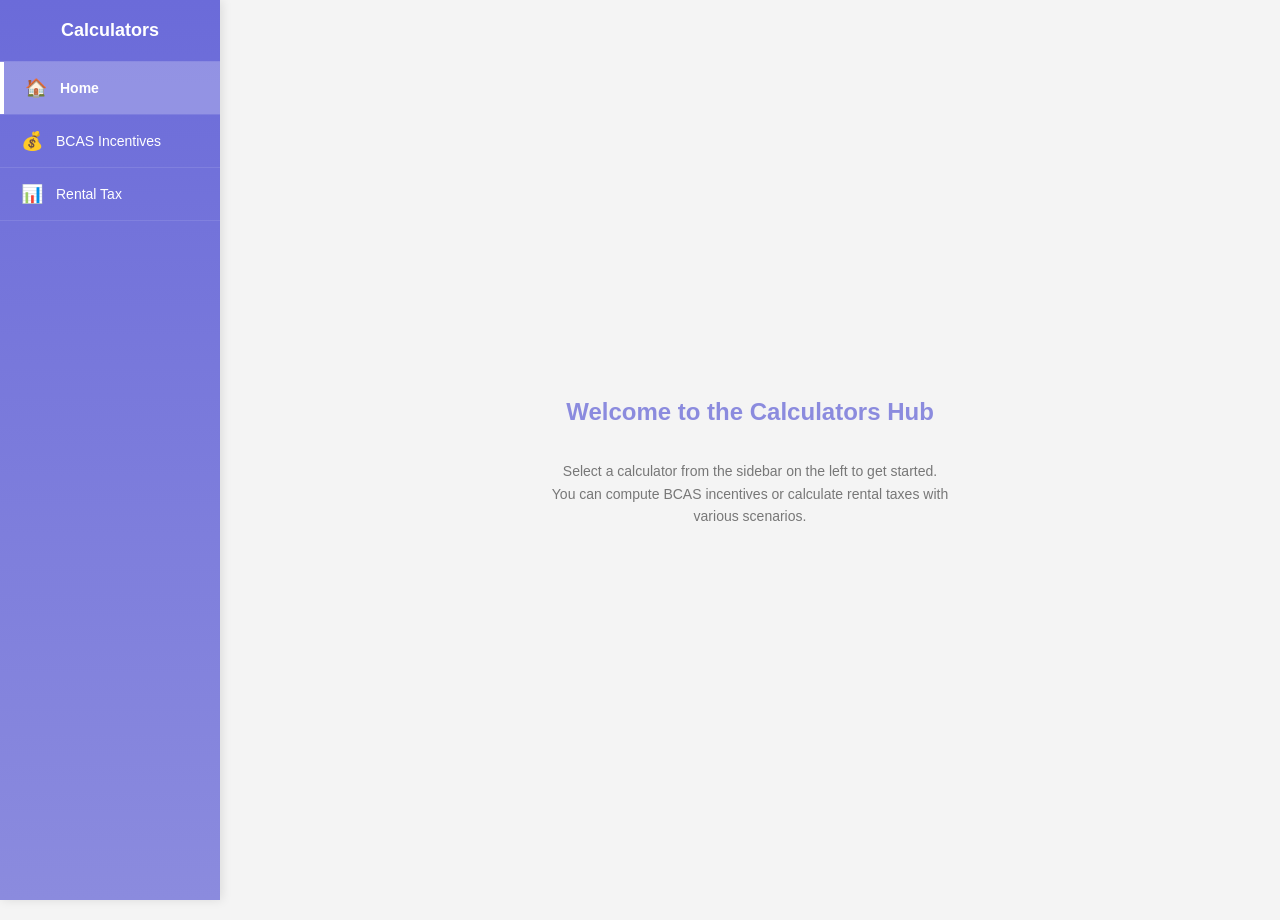
<file: index.html>
<!DOCTYPE html>
<html lang="en">
<head>
  <meta charset="UTF-8">
  <meta name="viewport" content="width=device-width, initial-scale=1.0, maximum-scale=1.0, user-scalable=no">
  <title>Calculators</title>
  <link rel="stylesheet" href="scripts/general.css">
  <link rel="stylesheet" href="scripts/sidebar.css">
  <style>
    .welcome-container {
      display: flex;
      flex-direction: column;
      align-items: center;
      justify-content: center;
      height: calc(100vh - 40px);
      text-align: center;
      color: #555;
    }
    .welcome-container h2 {
      color: #8b8bde;
      margin-bottom: 20px;
    }
    .welcome-container p {
      font-size: 14px;
      color: #777;
      max-width: 400px;
      line-height: 1.6;
    }
  </style>
</head>
<body>

<script src="scripts/sidebar.js"></script>

<!-- Sidebar Navigation -->
<nav class="sidebar">
  <div class="sidebar-header">
    <h3>Calculators</h3>
  </div>
  <ul class="sidebar-menu">
    <li class="sidebar-item">
      <a href="index.html" class="sidebar-link active">
        <span class="sidebar-icon">🏠</span>
        <span class="sidebar-text">Home</span>
      </a>
    </li>
    <li class="sidebar-item">
      <a href="bcas-incentives-calculator.html" class="sidebar-link">
        <span class="sidebar-icon">💰</span>
        <span class="sidebar-text">BCAS Incentives</span>
      </a>
    </li>
    <li class="sidebar-item">
      <a href="rental-tax-calculator.html" class="sidebar-link">
        <span class="sidebar-icon">📊</span>
        <span class="sidebar-text">Rental Tax</span>
      </a>
    </li>
  </ul>
</nav>

<!-- Main Content -->
<div class="main-content">
  <div class="welcome-container">
    <h2>Welcome to the Calculators Hub</h2>
    <p>Select a calculator from the sidebar on the left to get started. You can compute BCAS incentives or calculate rental taxes with various scenarios.</p>
  </div>
</div>

</body>
</html>
</file>
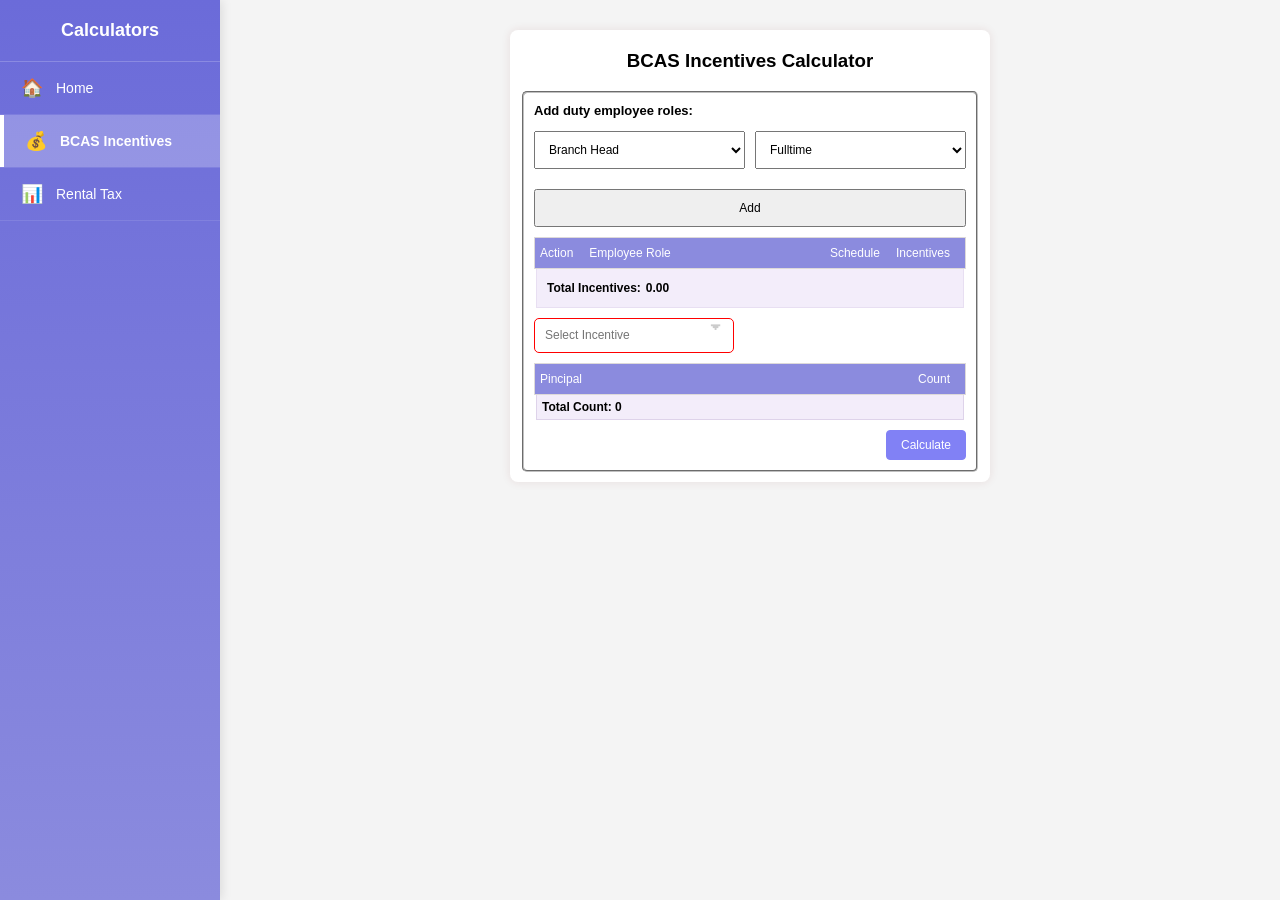
<file: bcas-incentives-calculator.html>
<!DOCTYPE html>
<html lang="en">
<head>
  <meta charset="UTF-8">
  <meta name="viewport" content="width=device-width, initial-scale=1.0, maximum-scale=1.0, user-scalable=no">
  <title>BCAS Incentives Calculator</title>
  <link rel="stylesheet" href="scripts/general.css">
  <link rel="stylesheet" href="scripts/sidebar.css">
  <script src="https://code.jquery.com/jquery-3.6.0.min.js"></script>
  <style>
    /* BCAS Calculator Mobile Styles */
    .bcas-form-group {
      margin-bottom: 10px;
    }
    
    .bcas-form-row {
      display: flex;
      flex-wrap: wrap;
      gap: 10px;
      align-items: center;
    }
    
    .bcas-form-row select {
      flex: 1;
      min-width: 120px;
    }
    
    .bcas-total-row {
      display: flex;
      justify-content: flex-start;
      align-items: center;
      padding: 8px 10px;
      flex-wrap: nowrap;
      gap: 5px;
    }
    
    .bcas-total-row p {
      margin: 4px 0;
    }
    
    #totalIncentives {
      margin-left: 0 !important;
    }
    
    /* Count input fields - fixed sizing for desktop */
    .count-input {
      box-sizing: border-box;
      width: 120px;
      min-width: 100px;
    }
    
    /* Fixed size for delete button */
    #employeetable button {
      min-width: 20px !important;
      max-width: 20px !important;
      min-height: 20px !important;
      max-height: 20px !important;
      padding: 0 !important;
      font-size: 10px !important;
    }
    
    /* Mobile Responsive */
    @media (max-width: 768px) {
      .bcas-form-row {
        flex-direction: column;
        gap: 8px;
      }
      
      .bcas-form-row select,
      .bcas-form-row button {
        width: 100% !important;
      }
      
      .bcas-total-row {
        justify-content: center;
        text-align: center;
        gap: 8px;
      }
      
      #totalIncentives {
        margin-left: 0 !important;
      }
      
      /* Count inputs for mobile - medium size */
      #PEPPbracket .count-input {
        width: 100px !important;
        min-width: 80px !important;
      }
    }
    
    @media (max-width: 480px) {
      .calculator fieldset {
        padding: 8px !important;
      }
      
      .calculator h3 {
        font-size: 14px !important;
      }
      
      .calculator p {
        font-size: 11px !important;
      }
      
      .bcas-form-row select {
        font-size: 11px !important;
        padding: 6px 4px !important;
      }
      
      .bcas-form-row button {
        font-size: 11px !important;
        padding: 6px 8px !important;
      }
      
      #totalIncentive,
      #totalIncentives {
        font-size: 14px !important;
      }
      
      #totaltrxcount {
        font-size: 14px !important;
      }
      
      .dropdown input {
        font-size: 11px !important;
        padding: 6px 8px !important;
        height: 32px !important;
      }
      
      .button-blue {
        height: 28px !important;
        font-size: 11px !important;
      }
      
      /* Ensure inputs are wide enough in small mobile */
      #PEPPbracket .count-input {
        width: 90px !important;
        min-width: 70px !important;
        font-size: 12px !important;
        height: 26px !important;
      }
    }
  </style>
</head>
<body>

<!-- Sidebar Navigation -->
<nav class="sidebar">
  <div class="sidebar-header">
    <h3>Calculators</h3>
  </div>
  <ul class="sidebar-menu">
    <li class="sidebar-item">
      <a href="index.html" class="sidebar-link">
        <span class="sidebar-icon">🏠</span>
        <span class="sidebar-text">Home</span>
      </a>
    </li>
    <li class="sidebar-item">
      <a href="bcas-incentives-calculator.html" class="sidebar-link active">
        <span class="sidebar-icon">💰</span>
        <span class="sidebar-text">BCAS Incentives</span>
      </a>
    </li>
    <li class="sidebar-item">
      <a href="rental-tax-calculator.html" class="sidebar-link">
        <span class="sidebar-icon">📊</span>
        <span class="sidebar-text">Rental Tax</span>
      </a>
    </li>
  </ul>
</nav>

<!-- Main Content -->
<div class="main-content">

<div id="notification" style="display: none;"></div>

<div class="calculator">
  <h3 style="text-align:center; margin-top: 10px;">BCAS Incentives Calculator</h3>

  <fieldset style="padding: 10px; border-radius: 5px;">
    <p style="font-weight: bold; font-size: 13px; margin-top: 0px;">Add duty employee roles: </p>

    <div class="bcas-form-row">
      <select id="employeerole" style="font-size:12px;">
        <option value="" disabled selected hidden>Employee Role</option>
      </select>

      <select id="employeesched" style="font-size:12px;">
        <option value="" disabled selected hidden>Schedule</option>
      </select>

      <button type="button" style="font-size:12px;" onclick="add()">Add</button>
    </div>

    <table id="employeetable" class="bcasentries">
      <thead>
        <tr>
          <th>Action</th>
          <th>Employee Role</th>
          <th>Schedule</th>
          <th>Incentives</th>
        </tr>
      </thead>
      <tbody></tbody>
    </table>

    <fieldset style="border: 1px solid rgb(232, 223, 242); border-top: none; background-color: rgb(243, 237, 250); padding: 0; margin-bottom: 10px;">
      <div class="bcas-total-row">
        <p id="totalIncentive" style="font-size: 12px; font-weight: bold;">Total Incentives: </p>
        <p id="totalIncentives" style="font-size: 12px; font-weight: bold;"> 0.00 </p>
      </div>
    </fieldset>

    <div class="bcas-form-group">
      <div class="dropdown" style="font-size: 12px; height: 35px; position: relative;">
        <input
          type="text"
          id="Area"
          placeholder="Select Incentive"
          style="font-size: 12px; width: 100%; height: 100%; box-sizing: border-box;"
          onkeyup="filterDropdownarearecon()"
          onclick="toggleDropdownarearecon()"
          autocomplete="off"
        />
        <span class="arrow" style="position: absolute; right: 10px; top: 50%; transform: translateY(-50%); cursor: pointer;">&#129171;</span>

        <div id="dropdownList-arearecon" class="dropdown-list" style="display:none; max-height: 200px; overflow-y: auto; position: absolute; width: 100%; background: white; border: 1px solid #ccc; z-index: 100;">
          <!-- Items will be dynamically added here -->
        </div>
      </div>
    </div>

    <table id="PEPPbracket" class="bcasentries" style="margin-top: 10px; min-height: 0px;">
      <thead>
        <tr id="R0">
          <th id="Principal">Pincipal</th>
          <th id="Count">Count</th>
          <th id="Countpm" style="display: none;"></th>
        </tr>
      </thead>
      <tbody>
        <tr id="R1" style="display: none;">
          <td id="p1"> 01-100 </td>
          <td id="R1C1" style="text-align: right;">
            <input type="number" id="num1" placeholder="0.00" oninput="computetotal()" class="count-input" style="display: inline-block; width: 100%; max-width: 120px; font-size: 12px; height: 24px;">
          </td>
          <td id="R1C2" style="text-align: right;">
            <input type="number" id="num12" placeholder="0.00" oninput="computetotal()" class="count-input" style="display: none; width: 100%; max-width: 120px; font-size: 12px; height: 24px;">
          </td>
        </tr>

        <tr id="R2" style="display: none;">
          <td id="p2"> 101-200 </td>
          <td id="R2C1" style="text-align: right;">
            <input type="number" id="num2" placeholder="0.00" oninput="computetotal()" class="count-input" style="display: inline-block; width: 100%; max-width: 120px; font-size: 12px; height: 24px;">
          </td>
          <td id="R2C2" style="text-align: right;">
            <input type="number" id="num22" placeholder="0.00" oninput="computetotal()" class="count-input" style="display: none; width: 100%; max-width: 120px; font-size: 12px; height: 24px;">
          </td>
        </tr>

        <tr id="R3" style="display: none;">
          <td id="p3"> 201-300 </td>
          <td id="R3C1" style="text-align: right;">
            <input type="number" id="num3" placeholder="0.00" oninput="computetotal()" class="count-input" style="display: inline-block; width: 100%; max-width: 120px; font-size: 12px; height: 24px;">
          </td>
          <td id="R3C2" style="text-align: right;">
            <input type="number" id="num32" placeholder="0.00" oninput="computetotal()" class="count-input" style="display: none; width: 100%; max-width: 120px; font-size: 12px; height: 24px;">
          </td>
        </tr>

        <tr id="R4" style="display: none;">
          <td id="p4"> 301-500 </td>
          <td id="R4C1" style="text-align: right;">
            <input type="number" id="num4" placeholder="0.00" oninput="computetotal()" class="count-input" style="display: inline-block; width: 100%; max-width: 120px; font-size: 12px; height: 24px;">
          </td>
          <td id="R4C2" style="text-align: right;">
            <input type="number" id="num42" placeholder="0.00" oninput="computetotal()" class="count-input" style="display: none; width: 100%; max-width: 120px; font-size: 12px; height: 24px;">
          </td>
        </tr>

        <tr id="R5" style="display: none;">
          <td id="p5"> 501-1000 </td>
          <td id="R5C1" style="text-align: right;">
            <input type="number" id="num5" placeholder="0.00" oninput="computetotal()" class="count-input" style="display: inline-block; width: 100%; max-width: 120px; font-size: 12px; height: 24px;">
          </td>
          <td id="R5C2" style="text-align: right;">
            <input type="number" id="num52" placeholder="0.00" oninput="computetotal()" class="count-input" style="display: none; width: 100%; max-width: 120px; font-size: 12px; height: 24px;">
          </td>
        </tr>

        <tr id="R6" style="display: none;">
          <td id="p6"> 1001-999999 </td>
          <td id="R6C1" style="text-align: right;">
            <input type="number" id="num6" placeholder="0.00" oninput="computetotal()" class="count-input" style="display: inline-block; width: 100%; max-width: 120px; font-size: 12px; height: 24px;">
          </td>
          <td id="R6C2" style="text-align: right;">
            <input type="number" id="num62" placeholder="0.00" oninput="computetotal()" class="count-input" style="display: none; width: 100%; max-width: 120px; font-size: 12px; height: 24px;">
          </td>
        </tr>
      </tbody>
    </table>

    <fieldset style="border: 1px solid rgb(222, 211, 234); border-top: none; background-color: rgb(243, 237, 250); padding: 0; margin-bottom: 10px;">
      <p id="totaltrxcount" style="font-weight: bold; font-size: 12px; margin: 5px;">Total Count: 0</p>
    </fieldset>

    <button type="button" class="button-blue" style="height: 30px; font-size:12px; margin-bottom:0px; float:right; padding: 3px;" onclick="calculate()">Calculate</button>

  </fieldset>

</div>

<script src="scripts/dropdown.js"></script>
<script src="scripts/general.js"></script>
<script src="scripts/sidebar.js"></script>

</div>
</body>
</html>
</file>
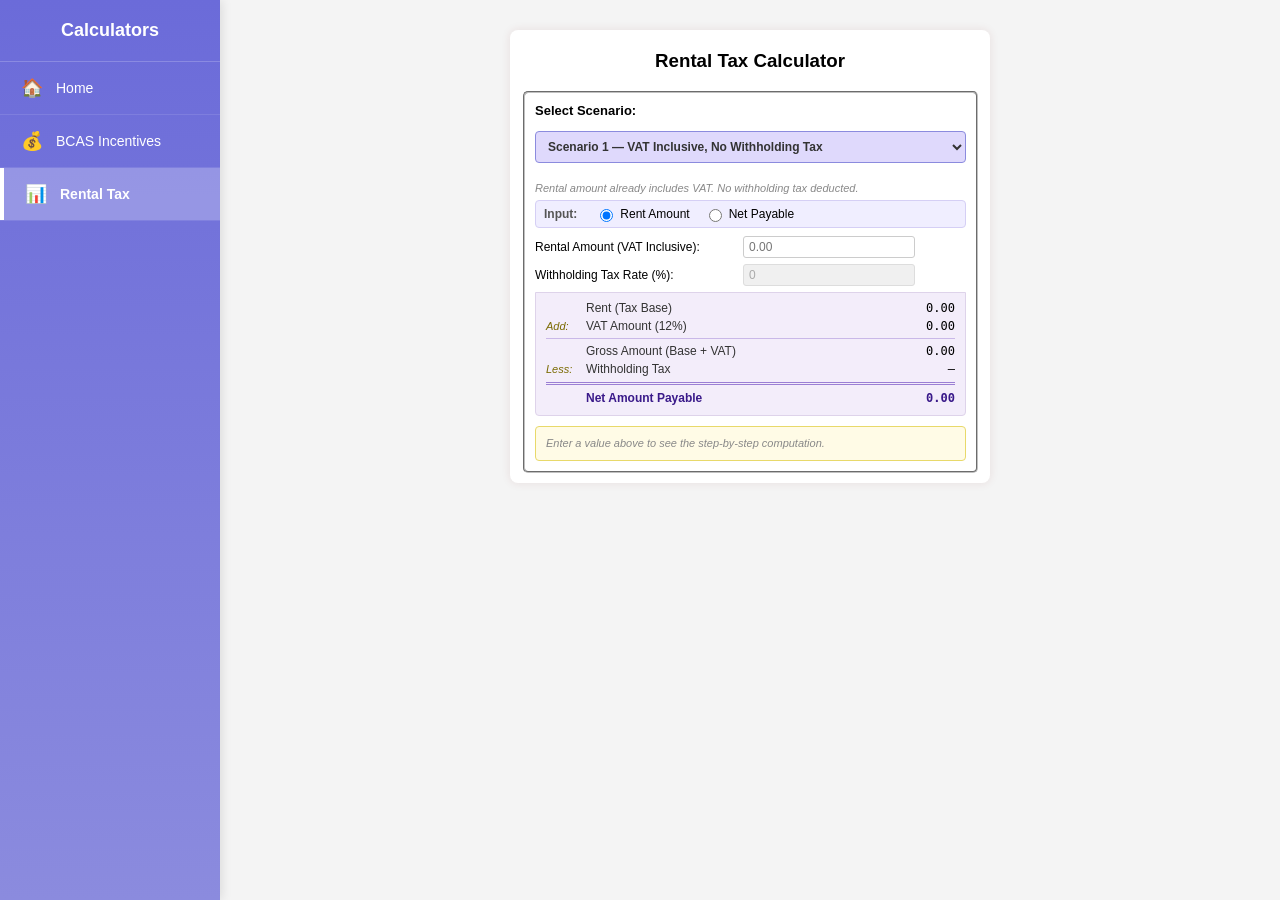
<file: rental-tax-calculator.html>
<!DOCTYPE html>
<html lang="en">
<head>
  <meta charset="UTF-8">
  <meta name="viewport" content="width=device-width, initial-scale=1.0, maximum-scale=1.0, user-scalable=no">
  <title>Rental Tax Calculator</title>
  <link rel="stylesheet" href="scripts/general.css">
  <link rel="stylesheet" href="scripts/sidebar.css">
  <style>
    .scenario-select {
      width: 100%;
      padding: 7px 8px;
      font-size: 12px;
      border: 1px solid #8b8bde;
      border-radius: 4px;
      margin-bottom: 8px;
      color: #333;
      background: rgb(223, 217, 252);
      cursor: pointer;
      font-weight: bold;
    }
    .scenario-select:focus { outline: 2px solid #8b8bde; }

    .ledger {
      background: rgb(243, 237, 250);
      border: 1px solid rgb(222, 211, 234);
      border-radius: 0 0 4px 4px;
      padding: 6px 10px 8px;
      margin-bottom: 10px;
      font-size: 12px;
    }
    .ledger-row {
      display: flex;
      justify-content: space-between;
      align-items: baseline;
      padding: 2px 0;
    }
    .ledger-row .l-label { color: #333; }
    .ledger-row .l-prefix {
      font-style: italic;
      color: #7a6a00;
      min-width: 36px;
      font-size: 11px;
    }
    .ledger-row .l-left {
      display: flex;
      align-items: baseline;
      gap: 4px;
      flex: 1;
    }
    .ledger-row .l-value {
      font-family: monospace;
      font-size: 12px;
      min-width: 110px;
      text-align: right;
    }
    .ledger-divider {
      border: none;
      border-top: 1px solid #c9b8e8;
      margin: 3px 0;
    }
    .ledger-divider.double {
      border-top: 3px double #9b7fd4;
      margin: 4px 0;
    }
    .ledger-row.total .l-label,
    .ledger-row.total .l-value {
      font-weight: bold;
      color: #3a1a8a;
    }

    .field-row {
      display: flex;
      align-items: center;
      gap: 8px;
      margin-bottom: 6px;
      font-size: 12px;
    }
    .field-row label { width: 200px; flex-shrink: 0; }
    .field-row input[type="number"] {
      width: 160px;
      padding: 3px 5px;
      font-size: 12px;
      border: 1px solid #ccc;
      border-radius: 3px;
      margin: 0;
    }
    .field-row input[type="number"]:disabled {
      background: #f0f0f0;
      color: #aaa;
      border-color: #ddd;
      cursor: not-allowed;
    }

    .info-note {
      font-size: 11px;
      color: #888;
      margin-bottom: 6px;
      font-style: italic;
    }
    .input-toggle {
      display: flex;
      align-items: center;
      gap: 14px;
      margin-bottom: 8px;
      font-size: 12px;
      background: #f0eeff;
      border: 1px solid #d5cff5;
      border-radius: 4px;
      padding: 5px 8px;
    
    /* Mobile Responsive Styles */
    @media (max-width: 768px) {
      .field-row {
        flex-direction: column;
        align-items: flex-start;
      }
      .field-row label {
        width: 100% !important;
      }
      .field-row input[type="number"] {
        width: 100% !important;
      }
      .ledger-row .l-value {
        min-width: 80px;
      }
      .input-toggle {
        flex-wrap: wrap;
        gap: 8px;
      }
    }
    
    @media (max-width: 480px) {
      .scenario-select {
        font-size: 11px !important;
        padding: 5px 6px !important;
      }
      .ledger {
        font-size: 11px;
        padding: 4px 8px;
      }
      .ledger-row .l-value {
        font-size: 11px;
        min-width: 70px;
      }
      .field-row label {
        font-size: 11px;
      }
      .field-row input[type="number"] {
        font-size: 11px !important;
      }
      .input-toggle {
        font-size: 11px;
        padding: 4px 6px;
      }
      .formula-box {
        font-size: 10px;
        padding: 6px 8px;
      }
    }
    }
    .input-toggle span { font-weight: bold; color: #555; margin-right: 4px; }
    .input-toggle label {
      display: flex;
      align-items: center;
      gap: 4px;
      cursor: pointer;
      width: auto;
    }

    /* ── Formula guide — always visible ── */
    .formula-box {
      background: #fffbe6;
      border: 1px solid #e8d96a;
      border-radius: 4px;
      padding: 8px 10px;
      margin-top: 8px;
      font-size: 11px;
      color: #444;
      line-height: 1.6;
    }
    .formula-box .f-title {
      font-weight: bold;
      color: #7a6a00;
      margin-bottom: 6px;
      font-size: 11px;
    }
    .formula-box .f-section { margin-bottom: 3px; }
    .formula-box code {
      background: #f5f0cc;
      border-radius: 3px;
      padding: 1px 4px;
      font-size: 11px;
      font-family: monospace;
      display: inline-block;
    }
    .f-sub { color: #888; font-style: italic; }
  </style>
</head>
<body>

<!-- Sidebar Navigation -->
<nav class="sidebar">
  <div class="sidebar-header">
    <h3>Calculators</h3>
  </div>
  <ul class="sidebar-menu">
    <li class="sidebar-item">
      <a href="index.html" class="sidebar-link">
        <span class="sidebar-icon">🏠</span>
        <span class="sidebar-text">Home</span>
      </a>
    </li>
    <li class="sidebar-item">
      <a href="bcas-incentives-calculator.html" class="sidebar-link">
        <span class="sidebar-icon">💰</span>
        <span class="sidebar-text">BCAS Incentives</span>
      </a>
    </li>
    <li class="sidebar-item">
      <a href="rental-tax-calculator.html" class="sidebar-link active">
        <span class="sidebar-icon">📊</span>
        <span class="sidebar-text">Rental Tax</span>
      </a>
    </li>
  </ul>
</nav>

<!-- Main Content -->
<div class="main-content">

<div id="notification" style="display: none;"></div>

<div class="calculator">
  <h3 style="text-align:center; margin-top: 10px;">Rental Tax Calculator</h3>

  <fieldset style="padding: 10px; margin-left: 3px; border-radius: 5px;">

    <p style="font-weight: bold; font-size: 13px; margin-top: 0px;">Select Scenario:</p>
    <select id="scenarioSelect" class="scenario-select" onchange="switchScenario()">
      <option value="1">Scenario 1 — VAT Inclusive, No Withholding Tax</option>
      <option value="2">Scenario 2 — VAT Inclusive, With Withholding Tax</option>
      <option value="3">Scenario 3 — VAT Exclusive, No Withholding Tax</option>
      <option value="4">Scenario 4 — VAT Exclusive, With Withholding Tax</option>
      <option value="5">Scenario 5 — No VAT, With Withholding Tax</option>
    </select>

    <p id="infoNote" class="info-note"></p>

    <!-- Input mode toggle -->
    <div class="input-toggle">
      <span>Input:</span>
      <label><input type="radio" name="mode" value="rent" checked onchange="compute()"> Rent Amount</label>
      <label><input type="radio" name="mode" value="net" onchange="compute()"> Net Payable</label>
    </div>

    <!-- Rent amount field -->
    <div class="field-row">
      <label id="rentLabel">Rental Amount:</label>
      <input type="number" id="rentInput" placeholder="0.00" oninput="compute()">
    </div>

    <!-- W/Tax rate field -->
    <div class="field-row">
      <label>Withholding Tax Rate (%):</label>
      <input type="number" id="wtRate" placeholder="0" value="5" oninput="compute()">
    </div>

    <!-- Ledger -->
    <div class="ledger">
      <div class="ledger-row" id="row_base">
        <div class="l-left"><span class="l-prefix"></span><span class="l-label" id="lbl_base">Tax Base</span></div>
        <span class="l-value" id="val_base">0.00</span>
      </div>
      <div class="ledger-row" id="row_vat">
        <div class="l-left"><span class="l-prefix">Add:</span><span class="l-label">VAT Amount (12%)</span></div>
        <span class="l-value" id="val_vat">0.00</span>
      </div>
      <hr class="ledger-divider">
      <div class="ledger-row">
        <div class="l-left"><span class="l-prefix"></span><span class="l-label" id="lbl_gross">Gross Amount (Base + VAT)</span></div>
        <span class="l-value" id="val_gross">0.00</span>
      </div>
      <div class="ledger-row">
        <div class="l-left"><span class="l-prefix">Less:</span><span class="l-label">Withholding Tax</span></div>
        <span class="l-value" id="val_wt">—</span>
      </div>
      <hr class="ledger-divider double">
      <div class="ledger-row total">
        <div class="l-left"><span class="l-prefix"></span><span class="l-label">Net Amount Payable</span></div>
        <span class="l-value" id="val_net">0.00</span>
      </div>
    </div>

    <!-- Always-visible formula guide -->
    <div class="formula-box" id="guideBox">
      <span class="f-sub">Enter a value above to see the step-by-step computation.</span>
    </div>

   <!--button type="button" class="button-blue"
      style="width: 80px; height: 30px; font-size:12px; float:right; padding: 3px; margin-top: 8px;"
      onclick="resetAll()">Reset</button> --> 

  </fieldset>
</div>

<script>
  // Scenario config
  const SCENARIOS = {
    1: {
      info: 'Rental amount already includes VAT. No withholding tax deducted.',
      hasVAT: true, vatInclusive: true, hasWT: false,
      rentLabel: { rent: 'Rental Amount (VAT Inclusive):', net: 'Net Amount Payable:' }
    },
    2: {
      info: 'Rental amount already includes VAT. Withholding tax is deducted from the tax base.',
      hasVAT: true, vatInclusive: true, hasWT: true,
      rentLabel: { rent: 'Rental Amount (VAT Inclusive):', net: 'Net Amount Payable:' }
    },
    3: {
      info: 'Rental amount does not include VAT. VAT is added on top. No withholding tax.',
      hasVAT: true, vatInclusive: false, hasWT: false,
      rentLabel: { rent: 'Rental Base Amount (ex-VAT):', net: 'Total Amount Payable (incl. VAT):' }
    },
    4: {
      info: 'Rental amount does not include VAT. VAT added on top. Withholding tax deducted from base.',
      hasVAT: true, vatInclusive: false, hasWT: true,
      rentLabel: { rent: 'Rental Base Amount (ex-VAT):', net: 'Net Amount Payable:' }
    },
    5: {
      info: 'Rental amount has no VAT. Withholding tax is deducted directly from the rent amount.',
      hasVAT: false, vatInclusive: false, hasWT: true,
      rentLabel: { rent: 'Rental Amount:', net: 'Net Amount Payable:' }
    }
  };

  function getScenario() {
    return parseInt(document.getElementById('scenarioSelect').value);
  }

  function getMode() {
    return document.querySelector('input[name="mode"]:checked')?.value || 'rent';
  }

  function fmt(n) {
    return n.toLocaleString('en-PH', { minimumFractionDigits: 2, maximumFractionDigits: 2 });
  }

  // Round to 2 decimal places to avoid floating-point drift in the ledger
  function r2(n) {
    return Math.round(n * 100) / 100;
  }

  function setTxt(id, v) {
    const el = document.getElementById(id);
    if (el) el.textContent = v;
  }

  function switchScenario() {
    const s = getScenario();
    const cfg = SCENARIOS[s];
    const mode = getMode();

    // Update info note
    document.getElementById('infoNote').textContent = cfg.info;

    // Update rent label
    document.getElementById('rentLabel').textContent = cfg.rentLabel[mode];

    // W/Tax rate field: disable & zero if no W/Tax
    const wtEl = document.getElementById('wtRate');
    if (cfg.hasWT) {
      wtEl.disabled = false;
      if (!wtEl.value || wtEl.value === '0') wtEl.value = 5;
    } else {
      wtEl.disabled = true;
      wtEl.value = 0;
    }

    // VAT rows visibility
    document.getElementById('row_vat').style.opacity = cfg.hasVAT ? '1' : '0.3';
    document.getElementById('row_base').querySelector('.l-label').textContent =
      cfg.hasVAT ? 'Rent (Tax Base)' : 'Rent (Tax Base)';

    // Recompute with existing input value
    compute();
  }

  function buildGuide(title, steps, backNote) {
    const box = document.getElementById('guideBox');
    let html = `<div class="f-title">📌 ${title}</div>`;
    if (backNote) {
      html += `<div class="f-section f-sub" style="margin-bottom:4px;">🔁 ${backNote}</div>`;
      html += `<hr style="border:none;border-top:1px dashed #d4c96a;margin:4px 0;">`;
    }
    steps.forEach(s => {
      if (s.type === 'divider') {
        html += `<hr style="border:none;border-top:1px dashed #d4c96a;margin:4px 0;">`;
      } else if (s.type === 'note') {
        html += `<div class="f-section f-sub">${s.text}</div>`;
      } else if (s.type === 'header') {
        html += `<div class="f-section"><strong>${s.text}</strong></div>`;
      } else {
        html += `<div class="f-section"><code>${s.text}</code></div>`;
      }
    });
    box.innerHTML = html;
  }

  function compute() {
    const s = getScenario();
    const cfg = SCENARIOS[s];
    const mode = getMode();
    const inputVal = parseFloat(document.getElementById('rentInput').value) || 0;
    const rate = cfg.hasWT ? (parseFloat(document.getElementById('wtRate').value) || 0) / 100 : 0;
    const ratePct = (rate * 100) + '%';

    // Update rent label dynamically on mode change
    document.getElementById('rentLabel').textContent = cfg.rentLabel[mode];

    // W/Tax field state
    const wtEl = document.getElementById('wtRate');
    wtEl.disabled = !cfg.hasWT;
    if (!cfg.hasWT) wtEl.value = 0;

    if (inputVal === 0) {
      document.getElementById('guideBox').innerHTML =
        '<span class="f-sub">Enter a value above to see the step-by-step computation.</span>';
      return;
    }

    let base, vat, gross, wt, net, rental;

    // ── Scenario 1: VAT Inclusive, No W/Tax ──
    if (s === 1) {
      rental = inputVal; // same for both modes (net = rental when no W/Tax)
      base  = r2(rental / 1.12);
      vat   = r2(rental - base);
      gross = rental;
      wt    = 0;
      net   = rental;

      setTxt('val_base', fmt(base));
      setTxt('val_vat', fmt(vat));
      setTxt('val_gross', fmt(gross));
      setTxt('val_wt', '—');
      setTxt('val_net', fmt(net));

      const given = mode === 'net' ? `Net Payable = ₱${fmt(inputVal)}` : `Rent Amount (VAT Inclusive) = ₱${fmt(inputVal)}`;
      buildGuide('Scenario 1 — VAT Inclusive, No Withholding Tax', [
        { type: 'header', text: `Given: ${given}` },
        { type: 'divider' },
        { text: `Rent (Tax Base) = ${fmt(rental)} ÷ 1.12 = ₱${fmt(base)}` },
        { text: `VAT Amount = ${fmt(rental)} − ${fmt(base)} = ₱${fmt(vat)}` },
        { text: `Gross Amount = ${fmt(base)} + ${fmt(vat)} = ₱${fmt(gross)}` },
        { type: 'note', text: 'No withholding tax deducted.' },
        { text: `Net Amount Payable = ₱${fmt(net)}` },
      ]);
    }

    // ── Scenario 2: VAT Inclusive, With W/Tax ──
    if (s === 2) {
      if (mode === 'rent') {
        rental = inputVal;
        gross  = rental;
        base   = r2(rental / 1.12);
        vat    = r2(gross - base);
        wt     = r2(base * rate);
        net    = r2(gross - wt);
      } else {
        // Back-calculate: keep entered net exact; wt is the balancing figure
        net    = inputVal;
        rental = r2(net / (1 - rate / 1.12));
        gross  = rental;
        base   = r2(rental / 1.12);
        vat    = r2(gross - base);
        wt     = r2(gross - net);
      }
      setTxt('val_base', fmt(base));
      setTxt('val_vat', fmt(vat));
      setTxt('val_gross', fmt(gross));
      setTxt('val_wt', fmt(wt));
      setTxt('val_net', fmt(net));

      const backNote = mode === 'net'
        ? `Gross Rent = Net ÷ (1 − ${ratePct} ÷ 1.12) = ${fmt(net)} ÷ ${fmt(1 - rate/1.12)} = ₱${fmt(rental)}`
        : null;
      const given = mode === 'net'
        ? `Net Payable = ₱${fmt(net)} | W/Tax Rate = ${ratePct}`
        : `Rent Amount (VAT Inclusive) = ₱${fmt(rental)} | W/Tax Rate = ${ratePct}`;
      buildGuide('Scenario 2 — VAT Inclusive, With Withholding Tax', [
        { type: 'header', text: `Given: ${given}` },
        { type: 'divider' },
        { text: `Rent (Tax Base) = ${fmt(rental)} ÷ 1.12 = ₱${fmt(base)}` },
        { text: `VAT Amount = ${fmt(rental)} − ${fmt(base)} = ₱${fmt(vat)}` },
        { text: `Gross Amount = ${fmt(base)} + ${fmt(vat)} = ₱${fmt(gross)}` },
        { text: `Withholding Tax = ${fmt(base)} × ${ratePct} = ₱${fmt(wt)}` },
        { text: `Net Amount Payable = ${fmt(gross)} − ${fmt(wt)} = ₱${fmt(net)}` },
      ], backNote);
    }

    // ── Scenario 3: VAT Exclusive, No W/Tax ──
    if (s === 3) {
      if (mode === 'rent') {
        base  = inputVal;
        gross = r2(base * 1.12);
        // Derive vat from rounded values so base + vat = gross exactly
        vat   = r2(gross - base);
        net   = gross;
      } else {
        net   = inputVal;
        base  = r2(net / 1.12);
        gross = r2(base * 1.12);
        // Derive vat from rounded values so base + vat = gross exactly
        vat   = r2(gross - base);
        net   = gross;
      }
      setTxt('val_base', fmt(base));
      setTxt('val_vat', fmt(vat));
      setTxt('val_gross', fmt(gross));
      setTxt('val_wt', '—');
      setTxt('val_net', fmt(net));

      const backNote = mode === 'net'
        ? `Rent Base = Total Payable ÷ 1.12 = ${fmt(net)} ÷ 1.12 = ₱${fmt(base)}`
        : null;
      const given = mode === 'net' ? `Total Payable = ₱${fmt(net)}` : `Rent Base (ex-VAT) = ₱${fmt(base)}`;
      buildGuide('Scenario 3 — VAT Exclusive, No Withholding Tax', [
        { type: 'header', text: `Given: ${given}` },
        { type: 'divider' },
        { text: `Rent (Tax Base) = ₱${fmt(base)}` },
        { text: `VAT Amount = ${fmt(base)} × 12% = ₱${fmt(vat)}` },
        { text: `Gross Amount = ${fmt(base)} + ${fmt(vat)} = ₱${fmt(gross)}` },
        { type: 'note', text: 'No withholding tax deducted.' },
        { text: `Net Amount Payable = ₱${fmt(net)}` },
      ], backNote);
    }

    // ── Scenario 4: VAT Exclusive, With W/Tax ──
    if (s === 4) {
      if (mode === 'rent') {
        base  = inputVal;
        gross = r2(base * 1.12);
        vat   = r2(gross - base);
        wt    = r2(base * rate);
        net   = r2(gross - wt);
      } else {
        // Back-calculate: keep entered net exact; wt is the balancing figure
        net   = inputVal;
        base  = r2(net / (1.12 - rate));
        gross = r2(base * 1.12);
        vat   = r2(gross - base);
        wt    = r2(gross - net);
      }
      setTxt('val_base', fmt(base));
      setTxt('val_vat', fmt(vat));
      setTxt('val_gross', fmt(gross));
      setTxt('val_wt', fmt(wt));
      setTxt('val_net', fmt(net));

      const backNote = mode === 'net'
        ? `Rent Base = Net ÷ (1.12 − ${ratePct}) = ${fmt(net)} ÷ ${fmt(1.12 - rate)} = ₱${fmt(base)}`
        : null;
      const given = mode === 'net'
        ? `Net Payable = ₱${fmt(net)} | W/Tax Rate = ${ratePct}`
        : `Rent Base (ex-VAT) = ₱${fmt(base)} | W/Tax Rate = ${ratePct}`;
      buildGuide('Scenario 4 — VAT Exclusive, With Withholding Tax', [
        { type: 'header', text: `Given: ${given}` },
        { type: 'divider' },
        { text: `Rent (Tax Base) = ₱${fmt(base)}` },
        { text: `VAT Amount = ${fmt(base)} × 12% = ₱${fmt(vat)}` },
        { text: `Gross Amount = ${fmt(base)} + ${fmt(vat)} = ₱${fmt(gross)}` },
        { text: `Withholding Tax = ${fmt(base)} × ${ratePct} = ₱${fmt(wt)}` },
        { text: `Net Amount Payable = ${fmt(gross)} − ${fmt(wt)} = ₱${fmt(net)}` },
      ], backNote);
    }

    // ── Scenario 5: No VAT, With W/Tax ──
    if (s === 5) {
      if (mode === 'rent') {
        gross = inputVal;
        wt    = r2(gross * rate);
        net   = r2(gross - wt);
      } else {
        // Back-calculate: keep entered net exact; wt is the balancing figure
        net   = inputVal;
        gross = r2(net / (1 - rate));
        wt    = r2(gross - net);
      }
      setTxt('val_base', fmt(gross));
      setTxt('val_vat', '—');
      setTxt('val_gross', fmt(gross));
      setTxt('val_wt', fmt(wt));
      setTxt('val_net', fmt(net));

      const backNote = mode === 'net'
        ? `Rent = Net ÷ (1 − ${ratePct}) = ${fmt(net)} ÷ ${fmt(1 - rate)} = ₱${fmt(gross)}`
        : null;
      const given = mode === 'net'
        ? `Net Payable = ₱${fmt(net)} | W/Tax Rate = ${ratePct}`
        : `Rent Amount = ₱${fmt(gross)} | W/Tax Rate = ${ratePct}`;
      buildGuide('Scenario 5 — No VAT, With Withholding Tax', [
        { type: 'header', text: `Given: ${given}` },
        { type: 'divider' },
        { type: 'note', text: 'No VAT — Tax Base equals the Rent Amount (Gross Amount).' },
        { text: `Rent (Tax Base) = Gross Amount = ₱${fmt(gross)}` },
        { text: `Withholding Tax = ${fmt(gross)} × ${ratePct} = ₱${fmt(wt)}` },
        { text: `Net Amount Payable = ${fmt(gross)} − ${fmt(wt)} = ₱${fmt(net)}` },
      ], backNote);
    }
  }

  // function resetAll() {
   // document.getElementById('rentInput').value = '';
   // const wtEl = document.getElementById('wtRate');
  //  const s = getScenario();
  //  wtEl.value = SCENARIOS[s].hasWT ? 5 : 0;
 //   document.querySelector('input[name="mode"][value="rent"]').checked = true;
 //   switchScenario();
 // }

  // Init on load
  switchScenario();
</script>
<script src="scripts/sidebar.js"></script>

</div>
</body>
</html>
</file>
<file: scripts/general.css>
body {
      font-family: Arial, sans-serif;
      padding: 0;
      margin: 0;
      background: #f4f4f4;
    }


.bcasentries {  
  display: block;
  max-height: 500px; /* Set the height to enable scrolling */
  overflow: auto;  /* Enable vertical scrolling for the body */
  width: auto; 
  
  box-shadow: none;
  background-color: white; 
  border-collapse: collapse;
  border: 1px solid black;
  border-color: rgb(221, 217, 217);
  
}

.bcasentries th {
  background-color:#8b8bde;  
  width: 100%;
  margin-top:0;
  font-size: 12px;
  color: white;
  font-weight:lighter;
  padding-top: 8px;
  padding-bottom: 8px;
  height: 0px;
  text-align: left;
  padding-right: 15px;
   

}

.bcasentries td{
  height: 0; 
  margin-top:0; 
  font-size: 12px;
  border-bottom: 1px solid #ddd;
  padding: 0;
  padding-right: 15px;
}

/* Allow text wrapping in employee role column for desktop */
#employeetable td:nth-child(2),
#employeetable th:nth-child(2) {
  white-space: normal;
  word-break: break-word;
  max-width: 150px;
}

#employeetable td:first-child,
#employeetable th:first-child {
    width: 50px;
   
}

.bcasentries td:first-child,
.bcasentries th:first-child {
padding-left: 5px;
}



.button-blue {
  width: 80px;
  color: white;
  background-color: rgb(129, 129, 245);
  border: 1px solid rgb(129, 129, 245);
  padding: 8px;
  cursor: pointer;
  transition: background-color 0.2s ease;
  border-radius: 4px; /* Optional: makes corners slightly rounded */
}

.button-blue:hover {
  background-color: rgb(107, 107, 211);  
}

.button-blue:active {
  background-color: rgb(129, 129, 245);
}





.dropdown {
            position: relative;
            width: 200px;
        }

        /* Style the input field */
        .dropdown input {
            width: 100%;
            padding: 10px;
            padding-right: 30px; /* Create space for the arrow */
            font-size: 16px;
            border-radius: 5px;
            border: 1px solid red;
            box-sizing: border-box;
            background-color: white;
        }

        /* Style for the arrow */
        .dropdown .arrow {
            position: absolute;
            top: 60%;
            right: 10px;
            transform: translateY(-50%);
            pointer-events: none; /* Prevent the arrow from interfering with clicks */
            font-size: 30px;
            color: #ccc;
        }

        /* Style the dropdown list */
        .dropdown-list {
            display: none;
            position: absolute;
            top: 35px;
            width: 100%;
            background-color: #ccc;
            border: 1px solid white;
            border-radius: 5px;
            max-height: 170px;
            overflow-y: auto;
            z-index: 1000;
        }

        .dropdown-list div {
            padding: 10px;
            cursor: pointer;
        }

        .dropdown-list div:hover {
            background-color: #f1f1f1;
        }

        /* Highlight selected item */
        .selected {
            background-color: #d1e7dd;
        }

   .row {
      display: flex;
      align-items: center;
      gap: 20px;
      margin-bottom: 0px;
    }

    .calculator {
      width: 480px;
      margin: 0 auto;
      padding: 10px;
      background: #fff;
      border-radius: 8px;
      box-shadow: 0 0 10px rgba(132, 25, 25, 0.1);
      box-sizing: border-box;
    }
    
    @media (max-width: 520px) {
      .calculator {
        width: 100% !important;
        max-width: 100% !important;
      }
    }
    input[type="number"] {
      width: 100%;
      margin: 2px;
      padding: 2px;
      font-size: 12px;
    }
    select, button {
      width: 100%;
      padding: 10px;
      font-size: 16px;
      margin-bottom: 10px;
    }
    #result {
      font-weight: bold;
      font-size: 18px;
      text-align: center;
    }

    #notification {
    position: fixed;
    top: 20px;
    right: 20px;
    background-color: orange;
    color: white;
    padding: 12px 16px;
    border-radius: 4px;
    z-index: 9999;
    font-family: sans-serif;
    box-shadow: 0 2px 8px rgba(0, 0, 0, 0.2);
    animation: fadeInOut 4s ease-in-out forwards;
    display: flex;
    align-items: flex-start;
    gap: 10px;
    max-width: 370px;
  }

  #notification .icon {
    font-size: 18px;
    line-height: 1.4;
  }

  #notification .message {
    font-size: 14px;
    line-height: 1.4;
  }

  @keyframes fadeInOut {
    0% { opacity: 0; transform: translateY(-10px); }
    10% { opacity: 1; transform: translateY(0); }
    90% { opacity: 1; }
    100% { opacity: 0; transform: translateY(-10px); }
  }



/* =========================================== */
/* RESPONSIVE STYLES */
/* =========================================== */

/* Responsive table wrapper */
@media (max-width: 768px) {
  .bcasentries {
    max-height: 300px;
    font-size: 11px;
  }
  
  .bcasentries th,
  .bcasentries td {
    padding: 4px;
    font-size: 11px;
  }
  
  /* Allow text wrapping in employee role column */
  #employeetable td:nth-child(2),
  #employeetable th:nth-child(2) {
    white-space: normal;
    word-break: break-word;
    max-width: 120px;
  }
  
  .bcasentries th {
    padding-top: 6px;
    padding-bottom: 6px;
  }
  
  .dropdown input {
    font-size: 12px;
    padding: 8px;
    padding-right: 25px;
  }
  
  .dropdown .arrow {
    font-size: 20px;
  }
  
  .dropdown-list div {
    padding: 8px;
    font-size: 12px;
  }
  
  .row {
    gap: 10px;
  }
  
  .button-blue {
    padding: 6px;
    font-size: 11px;
  }
}

@media (max-width: 480px) {
  .bcasentries {
    max-height: 250px;
    font-size: 10px;
  }
  
  .bcasentries th,
  .bcasentries td {
    padding: 3px;
    font-size: 10px;
  }
  
  #employeetable td:first-child,
  #employeetable th:first-child {
    width: 40px;
  }
  
  /* Allow text wrapping in employee role column for mobile */
  #employeetable td:nth-child(2),
  #employeetable th:nth-child(2) {
    white-space: normal;
    word-break: break-word;
    max-width: 100px;
    min-width: 80px;
  }
  
  .dropdown input {
    font-size: 11px;
    padding: 6px;
    padding-right: 20px;
  }
  
  .dropdown .arrow {
    font-size: 16px;
    right: 6px;
  }
  
  .dropdown-list {
    top: 28px;
    max-height: 150px;
  }
  
  .dropdown-list div {
    padding: 6px;
    font-size: 11px;
  }
}

/* Notification responsive */
@media (max-width: 480px) {
  #notification {
    top: 10px;
    right: 10px;
    left: 10px;
    max-width: none;
    padding: 10px 12px;
  }
  
  #notification .icon {
    font-size: 16px;
  }
  
  #notification .message {
    font-size: 12px;
  }
}
</file>
<file: scripts/sidebar.css>
/* Sidebar Styles */

body {
  margin: 0;
  padding: 0;
  display: flex;
  min-height: 100vh;
}

.sidebar {
  position: fixed;
  left: 0;
  top: 0;
  width: 220px;
  height: 100vh;
  background: linear-gradient(180deg, #6b6bd9 0%, #8b8bde 100%);
  color: white;
  box-shadow: 2px 0 10px rgba(0, 0, 0, 0.1);
  z-index: 1000;
  overflow-y: auto;
  transition: transform 0.3s ease;
}

.sidebar-header {
  padding: 20px 15px;
  border-bottom: 1px solid rgba(255, 255, 255, 0.2);
}

.sidebar-header h3 {
  margin: 0;
  font-size: 18px;
  font-weight: 600;
  text-align: center;
}

.sidebar-menu {
  list-style: none;
  padding: 0;
  margin: 0;
}

.sidebar-item {
  border-bottom: 1px solid rgba(255, 255, 255, 0.1);
}

.sidebar-link {
  display: flex;
  align-items: center;
  padding: 15px 20px;
  color: white;
  text-decoration: none;
  transition: all 0.3s ease;
  font-size: 14px;
}

.sidebar-link:hover {
  background: rgba(255, 255, 255, 0.15);
  padding-left: 25px;
}

.sidebar-link.active {
  background: rgba(255, 255, 255, 0.25);
  border-left: 4px solid #fff;
  font-weight: bold;
}

.sidebar-icon {
  font-size: 18px;
  margin-right: 12px;
  width: 24px;
  text-align: center;
}

.sidebar-text {
  flex: 1;
}

/* Main Content Area */
.main-content {
  margin-left: 220px;
  padding: 20px;
  width: calc(100% - 220px);
  box-sizing: border-box;
  transition: margin-left 0.3s ease, width 0.3s ease;
  min-height: 100vh;
}

/* Adjust calculator container for sidebar */
.calculator {
  margin: 0 auto;
  max-width: 480px;
  width: 100%;
}

/* Mobile Hamburger Button */
.mobile-menu-btn {
  display: none;
  position: fixed;
  top: 15px;
  left: 15px;
  z-index: 1100;
  background: linear-gradient(180deg, #6b6bd9 0%, #8b8bde 100%);
  border: none;
  border-radius: 8px;
  padding: 10px 12px;
  cursor: pointer;
  box-shadow: 0 2px 8px rgba(0, 0, 0, 0.2);
}

.mobile-menu-btn span {
  display: block;
  width: 22px;
  height: 3px;
  background: white;
  margin: 4px 0;
  border-radius: 2px;
  transition: all 0.3s ease;
}

.mobile-menu-btn.active span:nth-child(1) {
  transform: rotate(45deg) translate(5px, 5px);
}

.mobile-menu-btn.active span:nth-child(2) {
  opacity: 0;
}

.mobile-menu-btn.active span:nth-child(3) {
  transform: rotate(-45deg) translate(5px, -5px);
}

/* Mobile Overlay */
.sidebar-overlay {
  display: none;
  position: fixed;
  top: 0;
  left: 0;
  width: 100%;
  height: 100%;
  background: rgba(0, 0, 0, 0.5);
  z-index: 999;
  opacity: 0;
  transition: opacity 0.3s ease;
}

.sidebar-overlay.active {
  opacity: 1;
}

/* =========================================== */
/* RESPONSIVE BREAKPOINTS */
/* =========================================== */

/* Large screens */
@media (min-width: 1024px) {
  .main-content {
    padding: 30px;
  }
}

/* Tablets and smaller desktops */
@media (max-width: 1024px) {
  .main-content {
    padding: 20px;
  }
}

/* Tablets and mobile */
@media (max-width: 768px) {
  .mobile-menu-btn {
    display: block;
  }

  .sidebar {
    transform: translateX(-100%);
    width: 250px;
  }

  .sidebar.open {
    transform: translateX(0);
  }

  .main-content {
    margin-left: 0;
    width: 100%;
    padding: 70px 15px 15px 15px;
  }

  .sidebar-overlay.active {
    display: block;
  }

  /* Adjust calculator width for mobile */
  .calculator {
    width: 100%;
    max-width: 100%;
    padding: 10px;
  }

  /* Adjust table and fieldset widths */
  .calculator fieldset {
    width: 100% !important;
    box-sizing: border-box;
  }

  .calculator .row {
    width: 100% !important;
    flex-wrap: wrap;
    gap: 10px;
  }

  .calculator select,
  .calculator input[type="text"],
  .calculator input[type="number"] {
    width: 100% !important;
    box-sizing: border-box;
  }

  .calculator button {
    width: auto;
    min-width: 80px;
  }
}

/* Small mobile phones */
@media (max-width: 480px) {
  .main-content {
    padding: 65px 10px 10px 10px;
  }

  .mobile-menu-btn {
    top: 10px;
    left: 10px;
    padding: 8px 10px;
  }

  .mobile-menu-btn span {
    width: 18px;
    height: 2px;
    margin: 3px 0;
  }

  .calculator {
    padding: 8px;
  }

  .calculator h3 {
    font-size: 16px;
    margin-top: 5px;
  }

  .calculator fieldset {
    padding: 8px !important;
    margin-left: 0 !important;
  }

  .calculator table {
    font-size: 11px;
  }

  .calculator th,
  .calculator td {
    padding: 4px !important;
    font-size: 11px !important;
  }

  .calculator input[type="number"],
  .calculator input[type="text"] {
    font-size: 11px !important;
    height: 22px !important;
    padding: 2px 4px !important;
  }

  .calculator select {
    font-size: 11px !important;
    padding: 4px !important;
  }

  .calculator button {
    font-size: 11px !important;
    padding: 6px 10px !important;
  }

  .ledger {
    font-size: 11px;
    padding: 4px 8px;
  }

  .ledger-row .l-value {
    font-size: 11px;
    min-width: 80px;
  }

  .field-row {
    flex-direction: column;
    align-items: flex-start;
    gap: 4px;
  }

  .field-row label {
    width: 100%;
    font-size: 11px;
  }

  .field-row input[type="number"] {
    width: 100% !important;
  }

  .scenario-select {
    font-size: 11px !important;
    padding: 5px 6px !important;
  }

  .input-toggle {
    flex-wrap: wrap;
    font-size: 11px;
    padding: 4px 6px;
    gap: 8px;
  }

  .formula-box {
    font-size: 10px;
    padding: 6px 8px;
  }

  .formula-box code {
    font-size: 10px;
    padding: 1px 3px;
  }
}

/* Extra small devices */
@media (max-width: 360px) {
  .main-content {
    padding: 60px 8px 8px 8px;
  }

  .calculator {
    padding: 6px;
  }

  .calculator h3 {
    font-size: 14px;
  }

  .sidebar {
    width: 220px;
  }
}

/* Ensure no horizontal scroll */
html, body {
  overflow-x: hidden;
  max-width: 100vw;
}

/* Smooth transitions for all responsive elements */
.calculator,
.calculator fieldset,
.calculator .row,
.calculator select,
.calculator input,
.calculator button,
.ledger,
.field-row {
  transition: width 0.3s ease, padding 0.3s ease, font-size 0.3s ease;
}


/* =========================================== */
/* FORCE RESPONSIVE OVERRIDES */
/* =========================================== */

@media (max-width: 768px) {
  /* Override all inline fixed widths */
  .calculator .row,
  .calculator fieldset,
  .calculator div[style*="width"],
  .calculator p[style*="width"] {
    width: 100% !important;
    box-sizing: border-box !important;
  }
  
  .calculator select {
    width: 100% !important;
    max-width: 100% !important;
    min-width: 0 !important;
  }
  
  .calculator input[type="text"],
  .calculator input[type="number"] {
    width: 100% !important;
    max-width: 100% !important;
    min-width: 0 !important;
  }
  
  .calculator button {
    width: auto !important;
    min-width: 80px;
  }
  
  /* Make dropdown full width */
  .calculator .dropdown {
    width: 100% !important;
    max-width: 100% !important;
  }
  
  .calculator .dropdown input {
    font-size: 12px !important;
    padding: 8px 10px !important;
  }
  
  .calculator .dropdown-list {
    width: 100% !important;
  }
  
  /* Tables scroll horizontally */
  .calculator table {
    width: 100% !important;
    display: block;
    overflow-x: auto;
    -webkit-overflow-scrolling: touch;
  }
  
  /* Fieldsets */
  .calculator fieldset {
    margin-left: 0 !important;
    margin-right: 0 !important;
    padding: 10px !important;
  }
  
  /* Total incentives row */
  #totalIncentives {
    margin-left: auto !important;
    text-align: right !important;
  }
  
  /* BCAS form row responsive */
  .bcas-form-row {
    flex-direction: column;
    gap: 8px;
  }
  
  .bcas-form-row select,
  .bcas-form-row button {
    width: 100% !important;
  }
  
  .bcas-total-row {
    flex-direction: column;
    text-align: center;
    gap: 4px;
  }
}

@media (max-width: 480px) {
  .calculator h3 {
    font-size: 14px !important;
  }
  
  .calculator p {
    font-size: 11px !important;
  }
  
  .calculator table th,
  .calculator table td {
    font-size: 10px !important;
    padding: 3px 5px !important;
  }
  
  .calculator input {
    font-size: 10px !important;
  }
  
  .calculator select {
    font-size: 10px !important;
  }
  
  .calculator button {
    font-size: 10px !important;
  }
  
  /* BCAS specific mobile sizes */
  .bcas-form-row select {
    font-size: 11px !important;
    padding: 6px 4px !important;
  }
  
  .bcas-form-row button {
    font-size: 11px !important;
    padding: 6px 8px !important;
  }
  
  #totalIncentive,
  #totalIncentives {
    font-size: 11px !important;
  }
  
  #totaltrxcount {
    font-size: 11px !important;
  }
}
</file>
